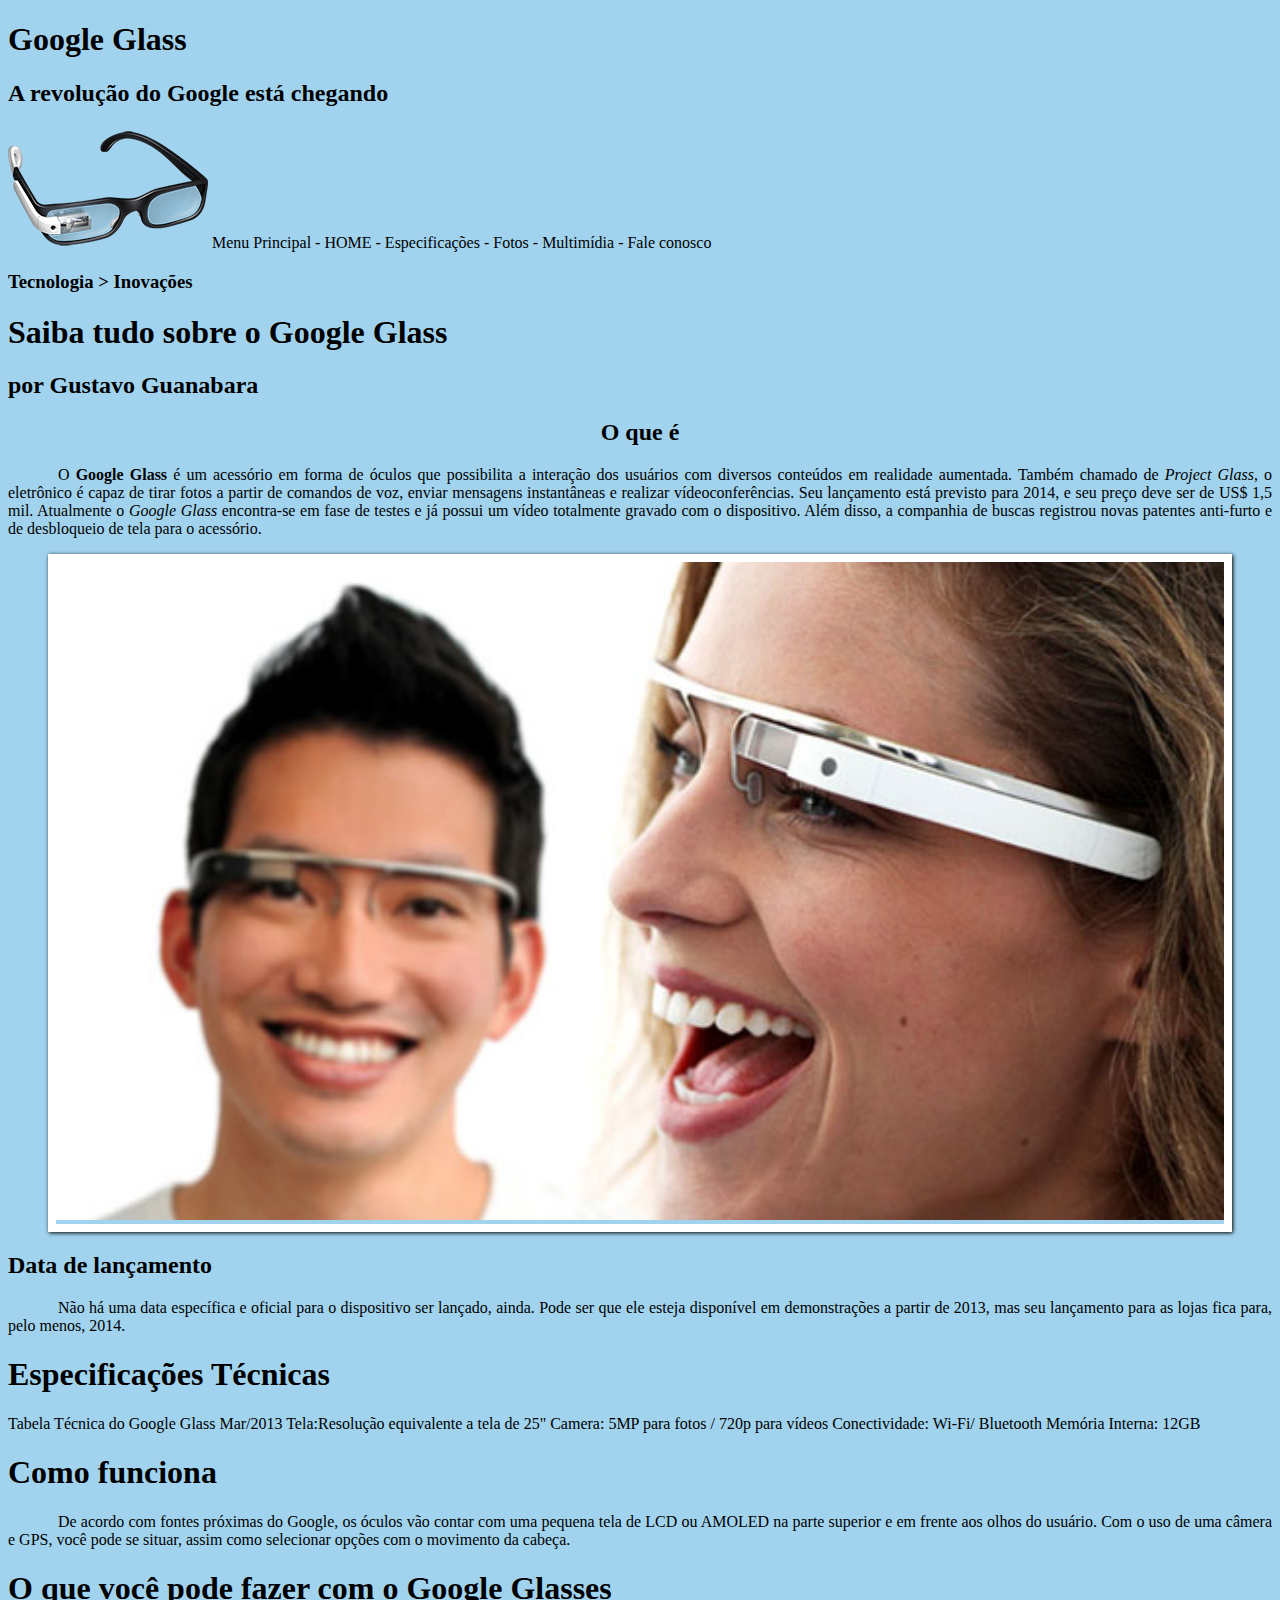
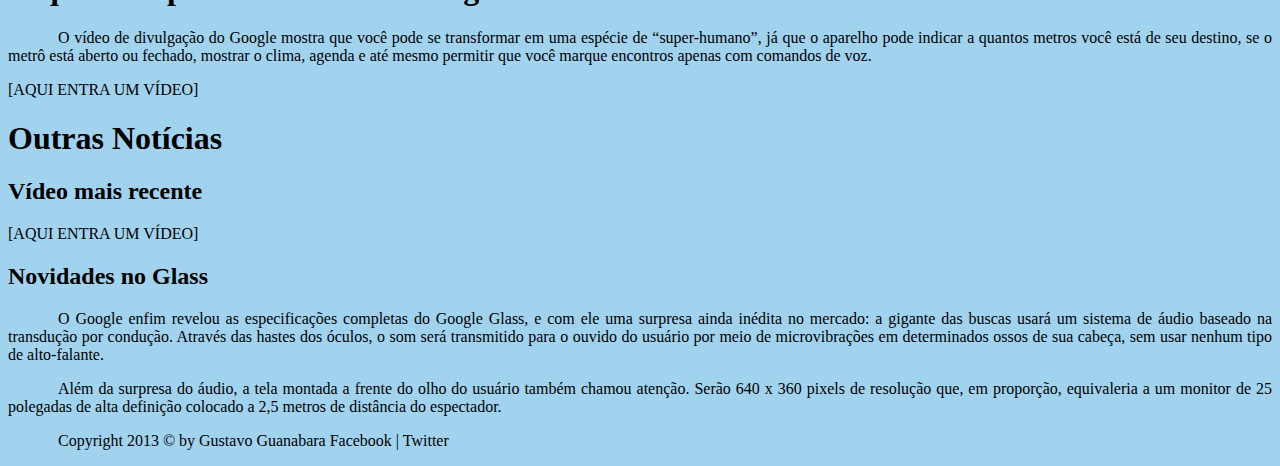
<file: projeto-glass-html5/index.html>
<!DOCTYPE html>
<html lang="pt-br">
<head>
    <meta charset="UTF-8">
    <meta name="viewport" content="width=device-width, initial-scale=1.0">
    <title>Tudo sobre google glass</title>
    <link rel= "stylesheet" type= "text/css" href= "estilo.css"/>

</head>
<body>
 <div id="interface">

<header id="cabecalho">
<hgroup> 
<h1>Google Glass</h1>
<h2>A revolução do Google está chegando</h2>
</hgroup>   

<img src="glass-oculos-preto-peq.png.png"/>

Menu Principal
- HOME
- Especificações
- Fotos
- Multimídia
- Fale conosco

</header>

<hgroup>
<h3>Tecnologia > Inovações</h3>
<h1>Saiba tudo sobre o Google Glass</h1>
<h2>por Gustavo Guanabara</h1>
</hgroup>

<h2 style="text-align:center;">O que é</h2>
<p> O <span style = "font-weight:700;">Google Glass</span> é um acessório em forma de óculos que possibilita a interação dos usuários com diversos conteúdos em realidade aumentada. Também chamado de <i>Project Glass</i>, o eletrônico é capaz de tirar fotos a partir de comandos de voz, enviar mensagens instantâneas e realizar vídeoconferências. Seu lançamento está previsto para 2014, e seu preço deve ser de US$ 1,5 mil. Atualmente o <em>Google Glass</em> encontra-se em fase de testes e já possui um vídeo totalmente gravado com o dispositivo. Além disso, a companhia de buscas registrou novas patentes anti-furto e de desbloqueio de tela para o acessório.</p>
 
<figure class= "foto-legenda">
     
    <img src="_imagens/glass-quadro-homem-mulher.jpg"/>
    <figcaption>
        <h3> Google Glass</h3>
        <p> Uma nova maneira de ver o mundo</p>
    </figcaption>

</figure>

<h2>Data de lançamento</h2>
<p>Não há uma data específica e oficial para o dispositivo ser lançado, ainda. Pode ser que ele esteja disponível em demonstrações a partir de 2013, mas seu lançamento para as lojas fica para, pelo menos, 2014.</p>

<h1>Especificações Técnicas</h1>
Tabela Técnica do Google Glass Mar/2013

Tela:Resolução equivalente a tela de 25"
Camera: 5MP para fotos / 720p para vídeos
Conectividade: Wi-Fi/ Bluetooth
Memória Interna: 12GB

<h1>Como funciona</h1>
<p>De acordo com fontes próximas do Google, os óculos vão contar com uma pequena tela de LCD ou AMOLED na parte superior e em frente aos olhos do usuário. Com o uso de uma câmera e GPS, você pode se situar, assim como selecionar opções com o movimento da cabeça.</p>

<h1>O que você pode fazer com o Google Glasses</h1>
<p>O vídeo de divulgação do Google mostra que você pode se transformar em uma espécie de “super-humano”, já que o aparelho pode indicar a quantos metros você está de seu destino, se o metrô está aberto ou fechado, mostrar o clima, agenda e até mesmo permitir que você marque encontros apenas com comandos de voz.</p>

[AQUI ENTRA UM VÍDEO]

<h1>Outras Notícias</h1>
<h2>Vídeo mais recente</h2>

[AQUI ENTRA UM VÍDEO]

<h2>Novidades no Glass</h2>
<p>O Google enfim revelou as especificações completas do Google Glass, e com ele uma surpresa ainda inédita no mercado: a gigante das buscas usará um sistema de áudio baseado na transdução por condução. Através das hastes dos óculos, o som será transmitido para o ouvido do usuário por meio de microvibrações em determinados ossos de sua cabeça, sem usar nenhum tipo de alto-falante.</p>

<p>Além da surpresa do áudio, a tela montada a frente do olho do usuário também chamou atenção. Serão 640 x 360 pixels de resolução que, em proporção, equivaleria a um monitor de 25 polegadas de alta definição colocado a 2,5 metros de distância do espectador.</p>

<p>Copyright 2013 &copy; by Gustavo Guanabara
Facebook | Twitter</p>

 </div>
</body>
</html>
</file>
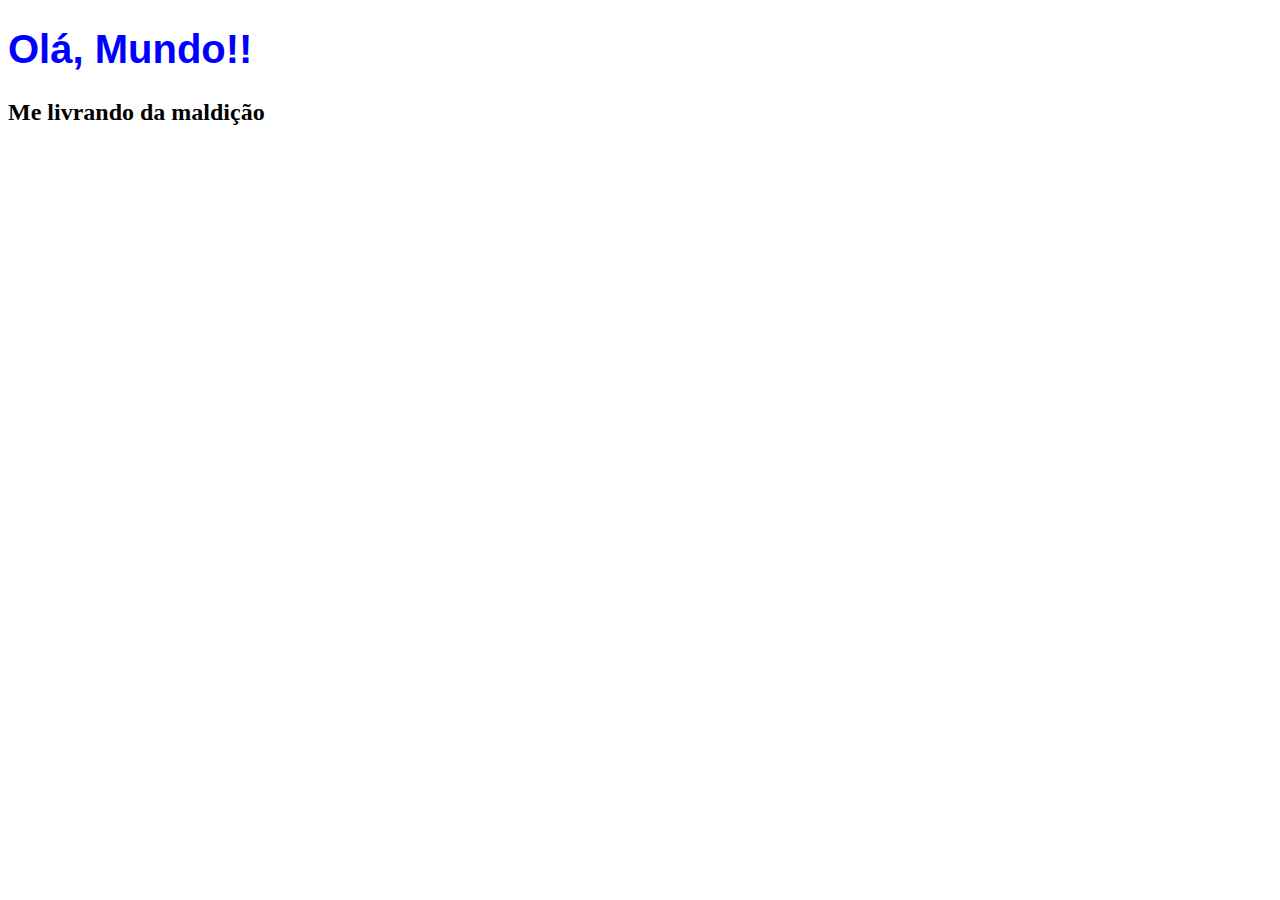
<file: Primeiro exemplo/maldicao.html>
<!DOCTYPE html>
<html lang="pt-br">
<head>
    <meta charset="UTF-8">
    <meta name="viewport" content="width=device-width, initial-scale=1.0">
    <title>Curso de HTML5</title>
    <style>
        h1 {
            font-family: Arial;
            font-size: 30pt;
            color:blue;
        }

    </style>
</head>
<body>
    <h1>Olá, Mundo!!</h1>
    <h2>Me livrando da maldição</h2>
</body>
</html>
</file>
<file: projeto-glass-html5/estilo.css>
@charset "UTF-8";

body {
    background-color: #a1d3ef;
    color: black;
}
p {
    text-align: justify;
    text-indent: 50px;
}
/* formatação de imagens com legendas */

figure.foto-legenda {

    position: relative;
    border: 8px solid white;
    box-shadow: 1px 1px 4px black;

}

figure.foto-legenda img {
 
    width: 100%;
    height: 100%;

}

figure.foto-legenda figcaption {

    opacity: 0;
    position: absolute;
    top: 0px;
    background-color: rgba(0,0,0,.4);
    color: white;
    width: 100%;
    height: 100%;
    padding: 10px;
    box-sizing: border-box;
    transition: opacity 1s;
   
}

figure.foto-legenda:hover figcaption {

    opacity: 1;
}
</file>
